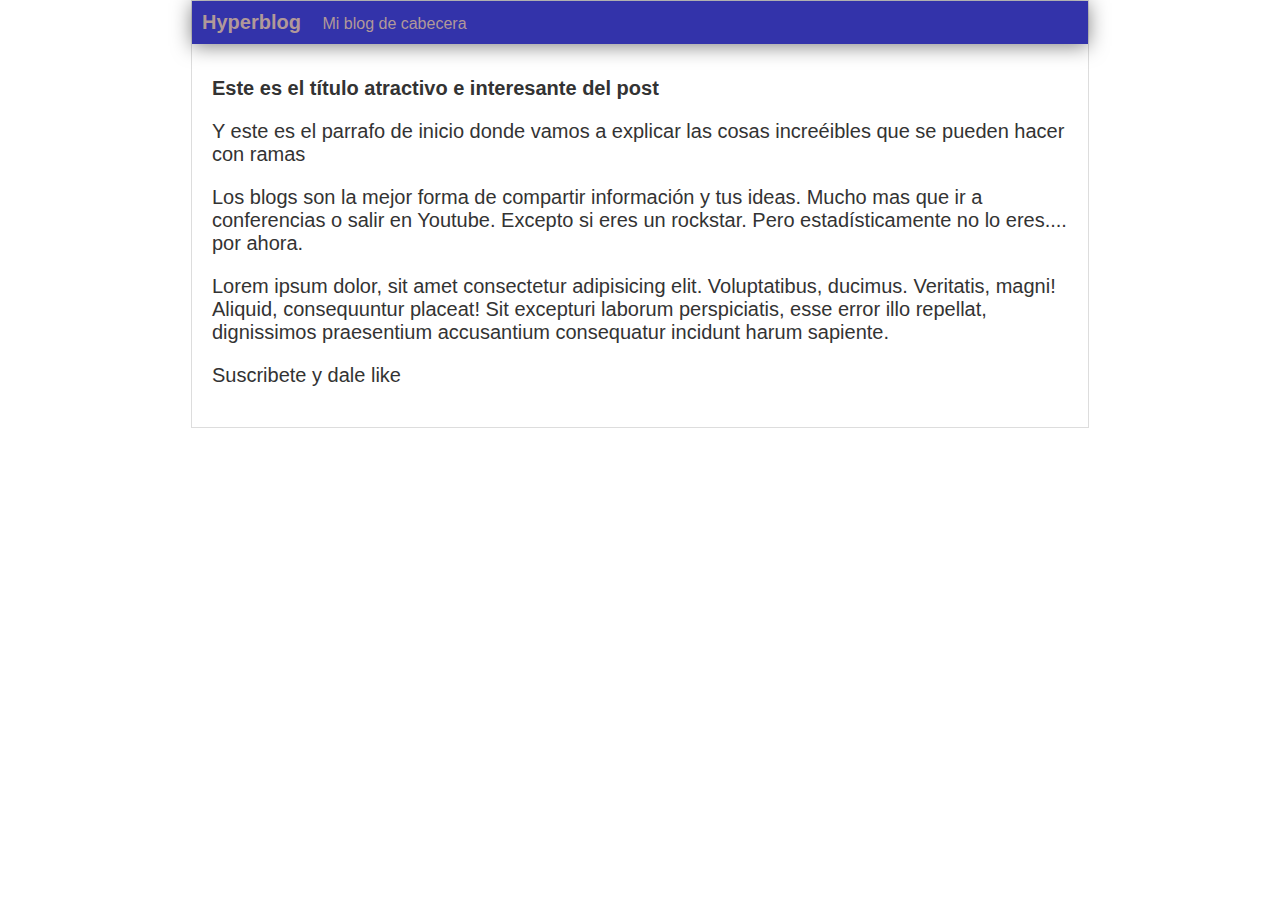
<file: blogpost.html>
<html>
    <head>
        <title>Hyperblog Post2</title>
        <link rel="stylesheet" href="./css/estilos.css" />
    </head>
    <body>
        <div id="container">
            <div id="cabecera">
                Hyperblog
                <span id="tagline">Mi blog de cabecera</span>
            </div>
            <div id="post">
                <h1>Este es el título atractivo e interesante del post</h1>
                <p>Y este es el parrafo de inicio donde vamos a explicar las cosas increéibles que se pueden hacer con ramas</p>
                <p>Los blogs son la mejor forma de compartir información y tus ideas. Mucho mas que ir a conferencias o salir en Youtube. Excepto si eres un rockstar. Pero estadísticamente no lo eres.... por ahora.</p>
               
                <p>Lorem ipsum dolor, sit amet consectetur adipisicing
                     elit. Voluptatibus, ducimus. Veritatis, magni!
                      Aliquid, consequuntur placeat! Sit excepturi 
                      laborum perspiciatis, esse error illo repellat, 
                      dignissimos praesentium 
                    accusantium consequatur incidunt harum sapiente.</p>
                    <p>Suscribete y dale like</p>           
                </div>
        </div>
    </body>
</html>
</file>
<file: css/estilos.css>
body
{
    color: #333;
    text-align: center;
    font-family: Arial;
    font-size: 20px;
    margin: 0;
    padding: 0;
}

#cabecera
{
    background: #33A;
    box-shadow: 0px 2px 20px 0px rgba(0,0,0,0.5);
    color: rgb(177, 153, 153);
    font-weight: bold;
    margin: 0;
    padding: 0.5em;
}

#cabecera #tagline
{
    padding: 0 0 0 1em;
    font-weight: normal;
    font-size: 0.8em;
}

#container
{
    width: 70%;
    padding: 0;
    text-align: left;
    border: 1px solid #DDD;
    margin: 0 auto;
}

#container h1
{
    font-size: 20px;
}
#post
{
    padding: 1em;
}
</file>
